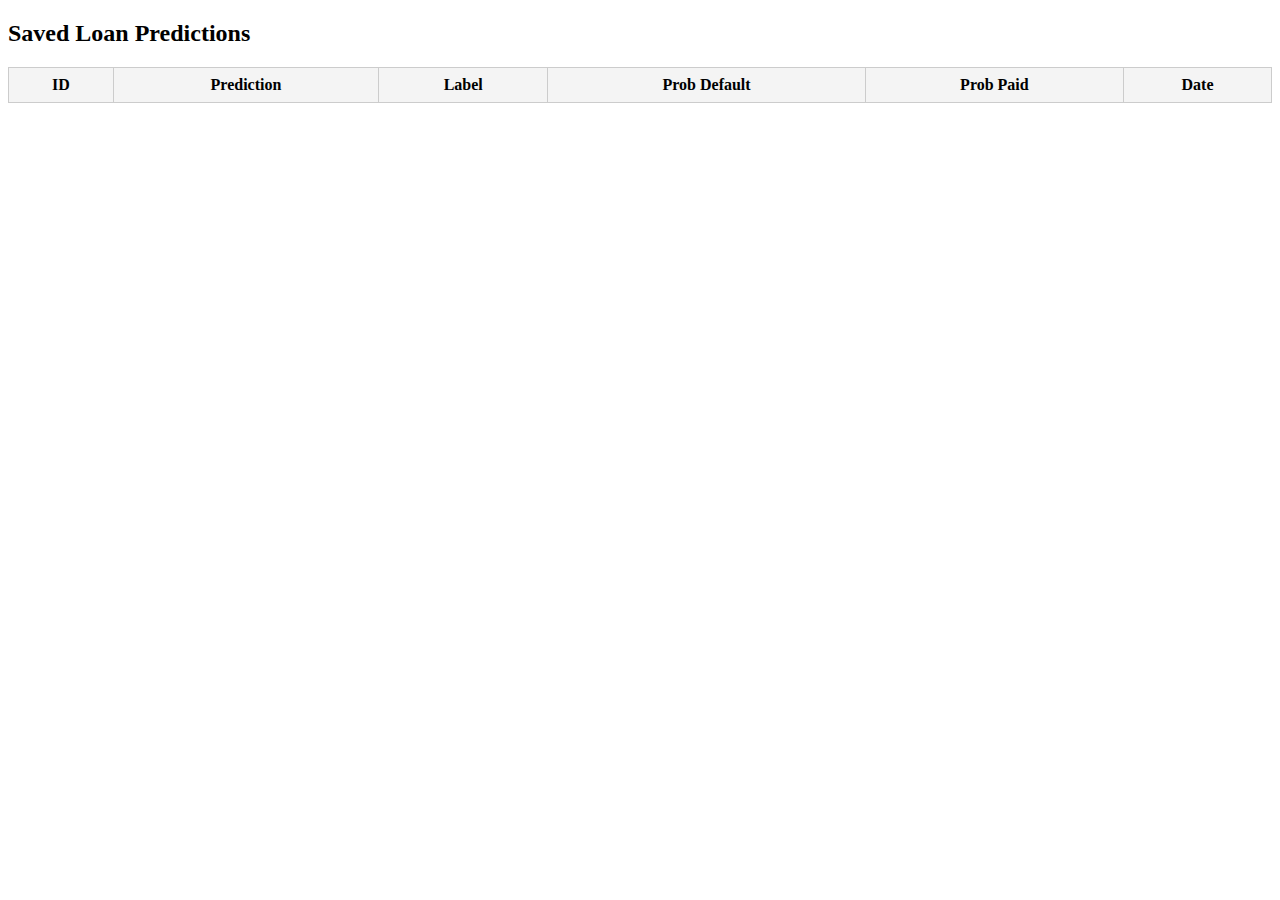
<file: predictions.html>
<!DOCTYPE html>
<html>
<head>
    <title>Loan Predictions</title>
    <style>
        table {
            border-collapse: collapse;
            width: 100%;
        }
        th, td {
            border: 1px solid #ccc;
            padding: 8px;
            text-align: center;
        }
        th {
            background-color: #f4f4f4;
        }
    </style>
</head>
<body>

<h2>Saved Loan Predictions</h2>

<table id="predTable">
    <thead>
        <tr>
            <th>ID</th>
            <th>Prediction</th>
            <th>Label</th>
            <th>Prob Default</th>
            <th>Prob Paid</th>
            <th>Date</th>
        </tr>
    </thead>
    <tbody></tbody>
</table>

<script>
fetch("http://127.0.0.1:5000/predictions")
    .then(res => res.json())
    .then(data => {
        const tbody = document.querySelector("#predTable tbody");

        data.forEach(row => {
            const tr = document.createElement("tr");
            tr.innerHTML = `
                <td>${row.id}</td>
                <td>${row.prediction}</td>
                <td>${row.label}</td>
                <td>${row.prob_default}</td>
                <td>${row.prob_paid}</td>
                <td>${row.created_at}</td>
            `;
            tbody.appendChild(tr);
        });
    });
</script>



</body>
</html>
</file>
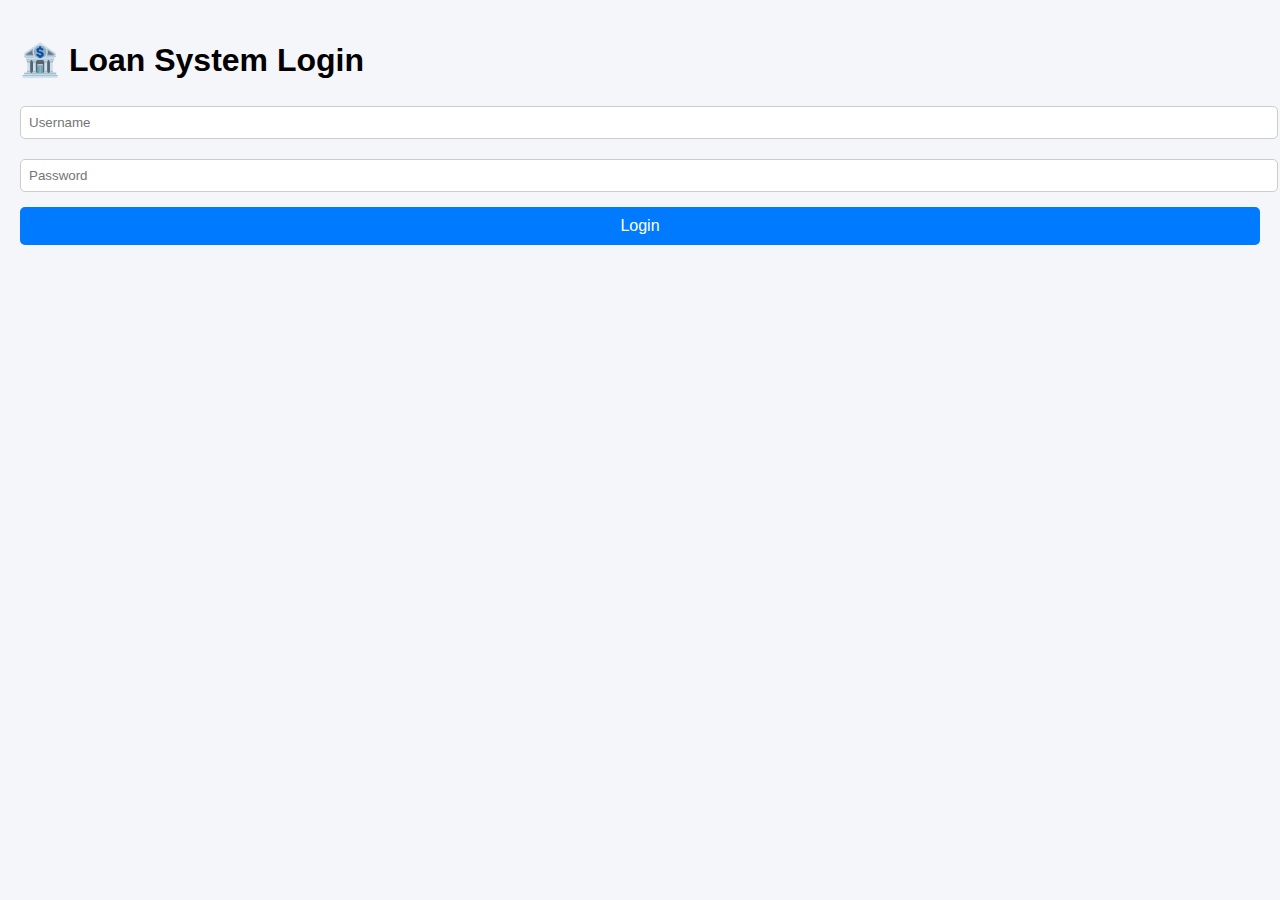
<file: templates/login.html>
<!DOCTYPE html>
<html lang="en">
<head>
    <meta charset="UTF-8">
    <title>Loan System Login</title>
    <meta name="viewport" content="width=device-width, initial-scale=1.0">
    <link rel="stylesheet" href="/static/style.css">
</head>
<body>

<div class="login-container">
    <h1>🏦 Loan System Login</h1>

    <form id="loginForm">
        <input id="username" type="text" placeholder="Username" required>
        <input id="password" type="password" placeholder="Password" required>
        <button type="submit">Login</button>
    </form>

    <p id="loginError" style="color:red;"></p>
</div>

<script src="/static/login.js"></script>
</body>
</html>
</file>
<file: static/style.css>
body {
    font-family: Arial, sans-serif;
    background: #f4f6f9;
    margin: 0;
    padding: 20px;
}

.title {
    text-align: center;
    margin-bottom: 20px;
}

.container {
    display: flex;
    gap: 20px;
    align-items: flex-start;
}

/* Card layout */
.card {
    background: white;
    padding: 20px;
    border-radius: 10px;
    width: 50%;
    box-shadow: 0 4px 10px rgba(0,0,0,0.1);
}

.card h2 {
    margin-top: 0;
    text-align: center;
}

/* Inputs */
label {
    font-weight: bold;
}

input, select {
    width: 100%;
    padding: 8px;
    margin-top: 5px;
    margin-bottom: 15px;
    border-radius: 5px;
    border: 1px solid #ccc;
}

/* Buttons */
button {
    width: 100%;
    padding: 10px;
    background: #007bff;
    border: none;
    color: white;
    font-size: 16px;
    border-radius: 5px;
    cursor: pointer;
}

button:hover {
    background: #0056b3;
}

/* Result */
pre {
    background: #f1f1f1;
    padding: 10px;
    border-radius: 5px;
    margin-top: 15px;
}

/* Table */
.table-container {
    max-height: 400px;
    overflow-y: auto;
}

table {
    width: 100%;
    border-collapse: collapse;
}

th, td {
    padding: 8px;
    border-bottom: 1px solid #ddd;
    text-align: center;
}

th {
    background: #007bff;
    color: white;
}

/* Responsive */
@media (max-width: 900px) {
    .container {
        flex-direction: column;
    }

    .card {
        width: 100%;
    }
}
</file>
